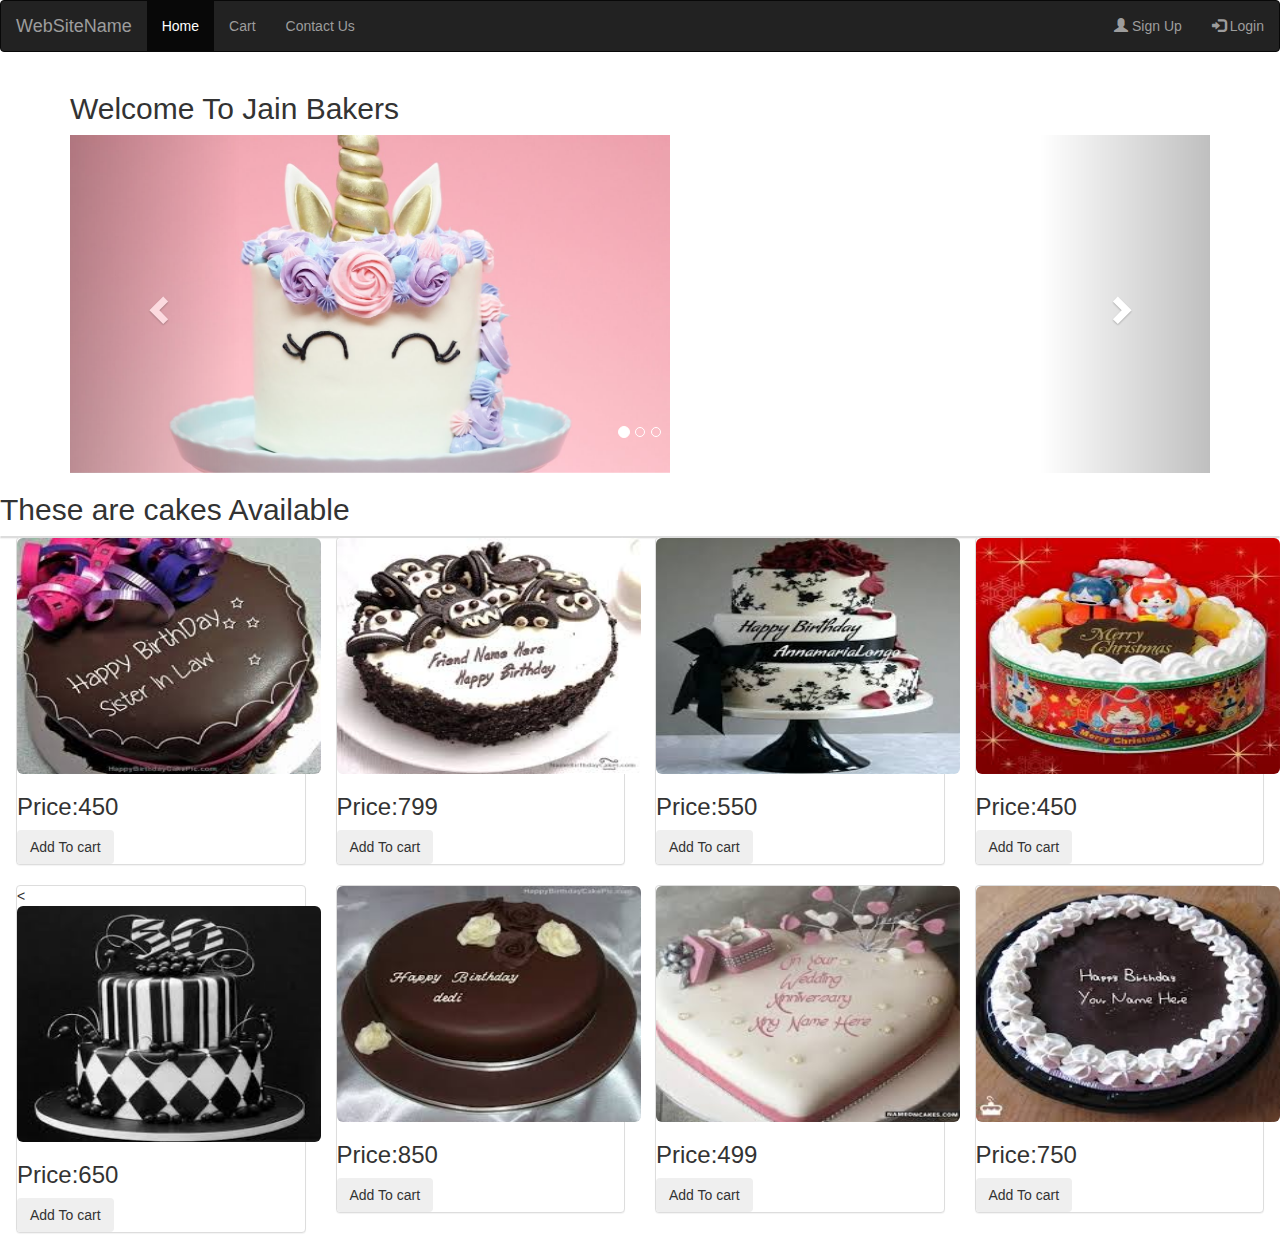
<file: project html/boot.html>
<!DOCTYPE html>
<html lang="en">
<head>
  <title>Bootstrap Example</title>
  <meta charset="utf-8">
  <meta name="viewport" content="width=device-width, initial-scale=1">
  <link rel="stylesheet" href="https://maxcdn.bootstrapcdn.com/bootstrap/3.3.7/css/bootstrap.min.css">
  <script src="https://ajax.googleapis.com/ajax/libs/jquery/3.3.1/jquery.min.js"></script>
  <script src="https://maxcdn.bootstrapcdn.com/bootstrap/3.3.7/js/bootstrap.min.js"></script>
</head>
<body>





<nav class="navbar navbar-inverse">
  <div class="container-fluid">
    <div class="navbar-header">
      <a class="navbar-brand" href="#">WebSiteName</a>
    </div>
    <ul class="nav navbar-nav">
      <li class="active"><a href="#">Home</a></li>
      <li><a href="shoppingcart.html">Cart</a></li>
      <li><a href="contact.html">Contact Us</a></li>
    </ul>
    <ul class="nav navbar-nav navbar-right">
      <li><a href="signup.html"><span class="glyphicon glyphicon-user"></span> Sign Up</a></li>
      <li><a href="login.html"><span class="glyphicon glyphicon-log-in"></span> Login</a></li>
    </ul>
  </div>
</nav>








<div class="container">
  <h2>Welcome To Jain Bakers</h2>  
  <div id="myCarousel" class="carousel slide" data-ride="carousel">
    <!-- Indicators -->
    <ol class="carousel-indicators ">
      <li data-target="#myCarousel" data-slide-to="0" class="active"></li>
      <li data-target="#myCarousel" data-slide-to="1"></li>
      <li data-target="#myCarousel" data-slide-to="2"></li>
    </ol>

    <!-- Wrapper for slides -->
    <div class="carousel-inner">
      <div class="item active">
        <img src="ii.jpg" alt="Los Angeles" width="600" height="400">
      </div>

      <div class="item">
        <img src="i.jpg" alt="Chicago" width="600" height="400">
      </div>
    
      <div class="item">
	<img src="iii.jpg" alt="New york" width="600" height="400">
        <!--<img src="iii.jpg" alt="New york" style="width:100%;"><br>-->

      </div>
    </div>

    <!-- Left and right controls -->
    <a class="left carousel-control" href="#myCarousel" data-slide="prev">
      <span class="glyphicon glyphicon-chevron-left"></span>
      <span class="sr-only">Previous</span>
    </a>
    <a class="right carousel-control" href="#myCarousel" data-slide="next">
      <span class="glyphicon glyphicon-chevron-right"></span>
      <span class="sr-only">Next</span>
    </a>
  </div>
</div>





























<h2>These are cakes Available</h2>
<div class="panel panel-default">
<div class="col-md-3">
<div class="panel panel-default">
<div class="container1">
   <img src="c1.jpg" class="img-rounded" alt="Cinque Terre" width="304" height="236"> 

 
  <h3>Price:450</h3>
  <button type="Add to cart" class="btn">Add To cart</button>
</div>
</div>
</div>



<div class="col-md-3">
<div class="panel panel-default">
<div class="container2">
  
   <img src="c2.jpg" class="img-rounded" alt="Cinque Terre" width="304" height="236"> 

  
  <h3>Price:799</h3>
  <button type="Add to cart" class="btn">Add To cart</button>   
</div>
</div>
</div>




<div class="col-md-3">
<div class="panel panel-default">
<div class="container3">
 
   <img src="c3.jpg" class="img-rounded" alt="Cinque Terre" width="304" height="236"> 

  
  <h3>Price:550</h3>
  <button type="Add to cart" class="btn">Add To cart</button>   
</div>
</div>
</div>


<div class="col-md-3">
<div class="panel panel-default">
<div class="container4">

   <img src="c4.jpg" class="img-rounded" alt="Cinque Terre" width="304" height="236"> 


  <h3>Price:450</h3>
  <button type="Add to cart" class="btn">Add To cart</button>   
</div>
</div>
</div>



<div class="col-md-3">

<div class="panel panel-default">
<div class="container5">
 <
   <img src="c5.jpg" class="img-rounded" alt="Cinque Terre" width="304" height="236"> 
 <h3>Price:650</h3>
  <button type="Add to cart" class="btn">Add To cart</button>   
</div>
</div>
</div>


<div class="col-md-3">
<div class="panel panel-default">
<div class="container6">
  
   <img src="c6.jpg" class="img-rounded" alt="Cinque Terre" width="304" height="236"> 

  
  <h3>Price:850</h3>
  <button type="Add to cart" class="btn">Add To cart</button>   
</div>
</div>
</div>


<div class="col-md-3">
<div class="panel panel-default">
<div class="container7">
 
   <img src="c7.jpg" class="img-rounded" alt="Cinque Terre" width="304" height="236"> 

 
  <h3>Price:499</h3>
  <button type="Add to cart" class="btn">Add To cart</button>   
</div>
</div>
</div>



<div class="col-md-3">

<div class="panel panel-default">
<div class="container8">

   <img src="c8.jpg" class="img-rounded" alt="Cinque Terre" width="304" height="236"> 

  
  <h3>Price:750</h3>
  <button type="Add to cart" class="btn">Add To cart</button>   
</div>
</div>
</div>

</div>
</body>
</html>
</file>
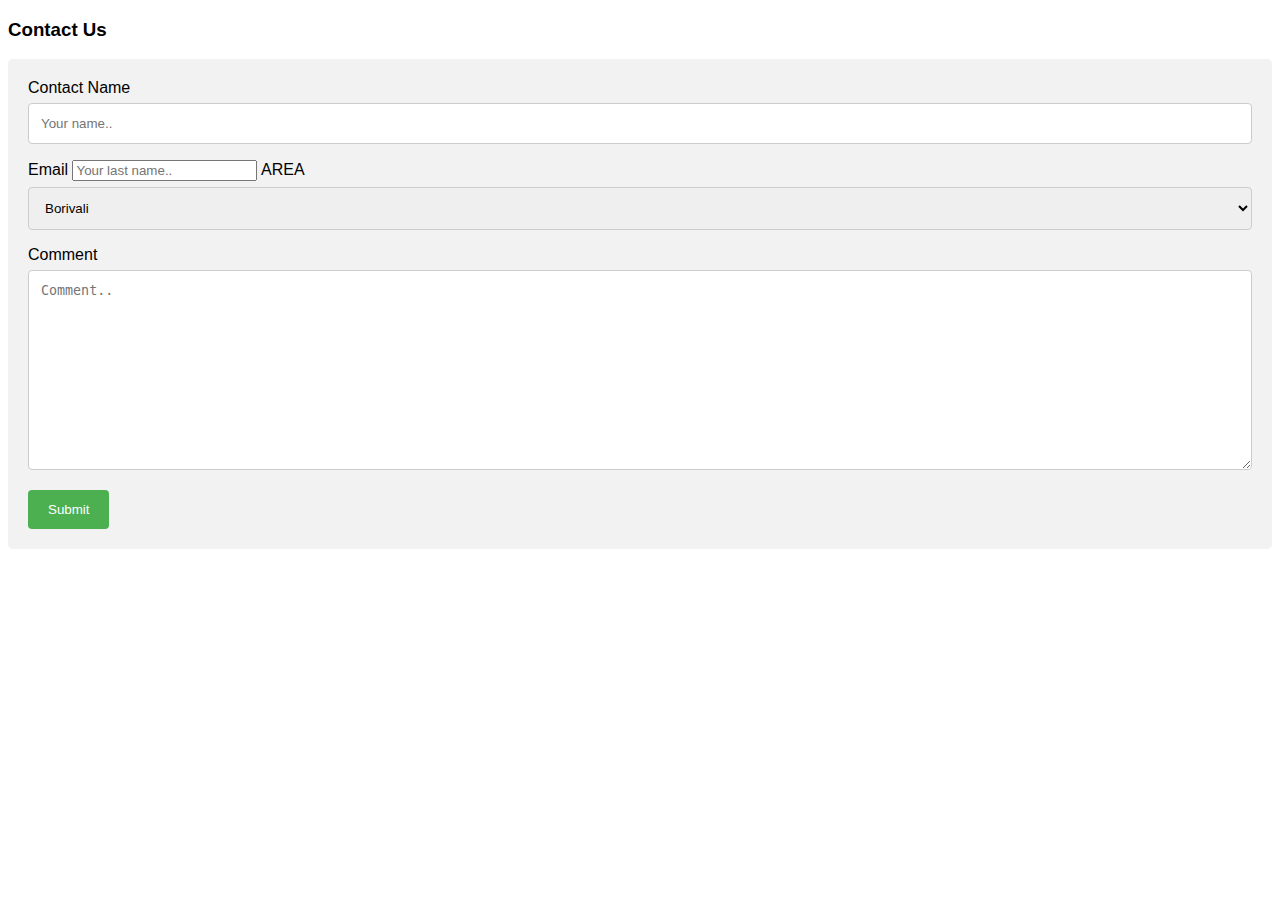
<file: project html/contact.html>
<!DOCTYPE html>
<html>
<head>
<meta name="viewport" content="width=device-width, initial-scale=1">
<style>
body {font-family: Arial, Helvetica, sans-serif;}

input[type=text], select, textarea {
    width: 100%;
    padding: 12px;
    border: 1px solid #ccc;
    border-radius: 4px;
    box-sizing: border-box;
    margin-top: 6px;
    margin-bottom: 16px;
    resize: vertical;
}

input[type=submit] {
    background-color: #4CAF50;
    color: white;
    padding: 12px 20px;
    border: none;
    border-radius: 4px;
    cursor: pointer;
}

input[type=submit]:hover {
    background-color: #45a049;
}

.container {
    border-radius: 5px;
    background-color: #f2f2f2;
    padding: 20px;
}

</style>
</head>
<body>

<h3>Contact Us</h3>

<div class="container">
  <form action="/action_page.php" onSubmit="clicked()">
    <label for="fname">Contact Name</label>
    <input type="text" id="fname" name="firstname" placeholder="Your name..">

    <label for="email">Email</label>
    <input type="email" id="lname" name="lastname" placeholder="Your last name..">

    <label for="country">AREA</label>
    <select id="country" name="country">
      <option value="australia">Borivali</option>
      <option value="canada">VileParle</option>
      <option value="usa">Andheri</option>
       <option value="usa">Kandivali</option>
        <option value="usa">ChurchGate</option>
         <option value="usa">GoreGaon</option>
          <option value="usa">Bandra</option>
    </select>

    <label for="subject">Comment</label>
    <textarea id="subject" name="subject" placeholder="Comment.." style="height:200px"></textarea>

    <input type="submit" value="Submit" onClick="clicked()">
  </form>
</div>

<script type="text/javascript">
function clicked() {
     alert("submitted");
}
</script>
</body>
</html>
</file>
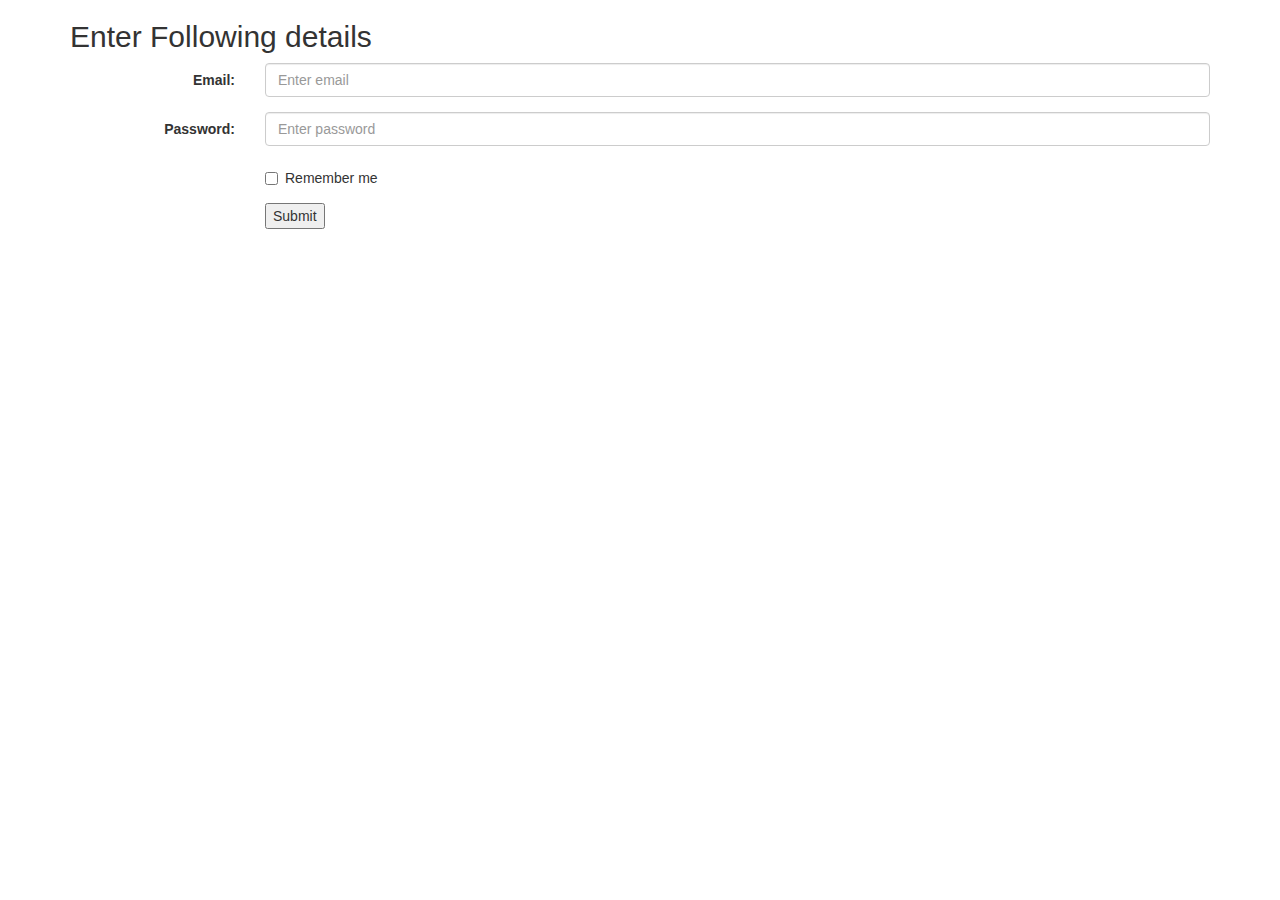
<file: project html/login.html>
<!DOCTYPE html>
<html lang="en">
<head>
  <title>Bootstrap Example</title>
  <meta charset="utf-8">
  <meta name="viewport" content="width=device-width, initial-scale=1">
  <link rel="stylesheet" href="https://maxcdn.bootstrapcdn.com/bootstrap/3.3.7/css/bootstrap.min.css">
  <script src="https://ajax.googleapis.com/ajax/libs/jquery/3.3.1/jquery.min.js"></script>
  <script src="https://maxcdn.bootstrapcdn.com/bootstrap/3.3.7/js/bootstrap.min.js"></script>
</head>
<body>

<div class="container">
  <h2>Enter Following details</h2>
  <form class="form-horizontal" action="/action_page.php">
    <div class="form-group">
      <label class="control-label col-sm-2" for="email">Email:</label>
      <div class="col-sm-10">
        <input type="email" class="form-control" id="email" placeholder="Enter email" name="email">
      </div>
    </div>
    <div class="form-group">
      <label class="control-label col-sm-2" for="pwd">Password:</label>
      <div class="col-sm-10">          
        <input type="password" class="form-control" id="pwd" placeholder="Enter password" name="pwd">
      </div>
    </div>
    <div class="form-group">        
      <div class="col-sm-offset-2 col-sm-10">
        <div class="checkbox">
          <label><input type="checkbox" name="remember"> Remember me</label>
        </div>
      </div>
    </div>
    <div class="form-group">        
      <div class="col-sm-offset-2 col-sm-10">
        <input type=button onClick="location.href='boot.html'" value='Submit'>
      </div>
    </div>
  </form>
</div>

</body>
</html>
</file>
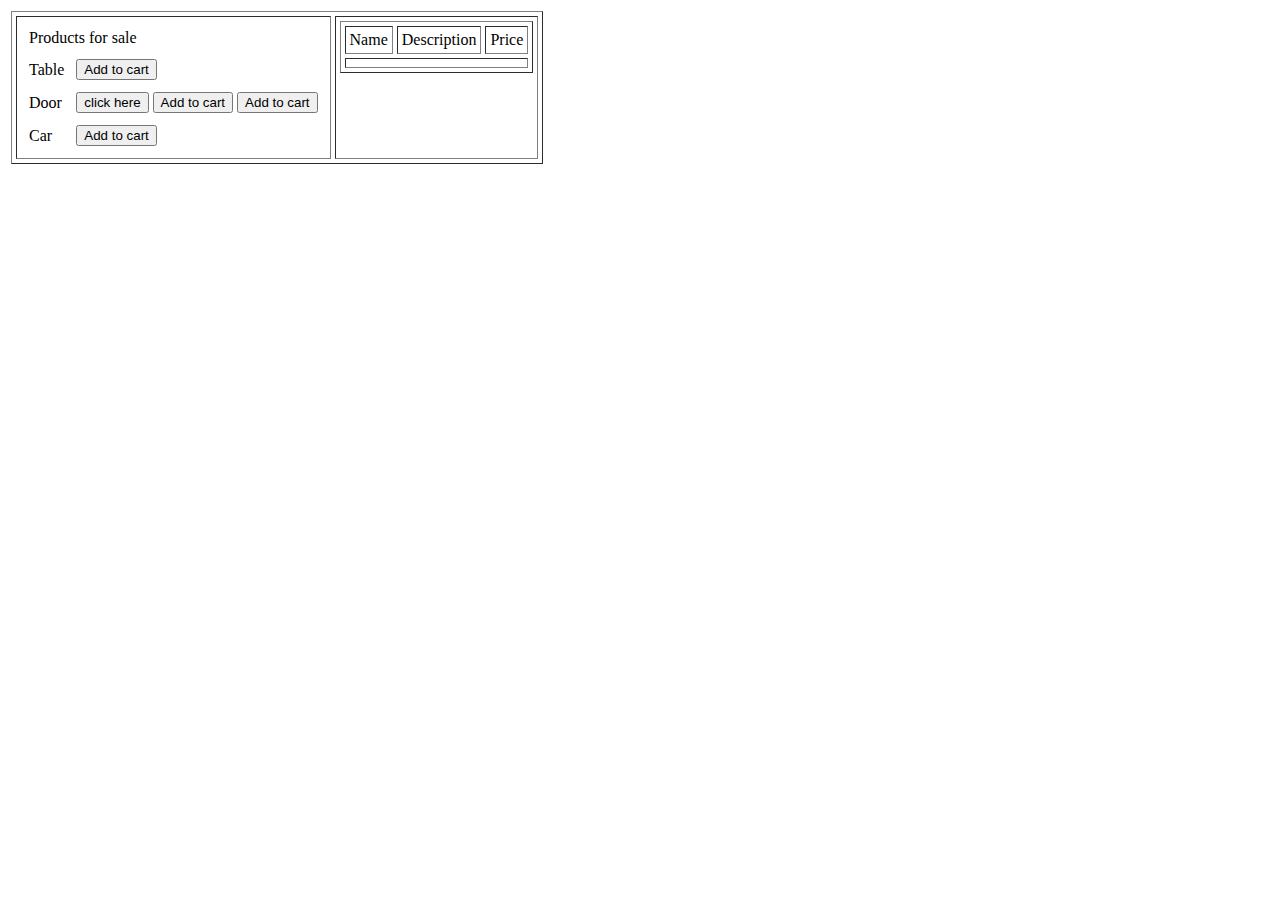
<file: project html/shoppingCart.html>
<!DOCTYPE html PUBLIC "-//W3C//DTD XHTML 1.0 Transitional//EN" "http://www.w3.org/TR/xhtml1/DTD/xhtml1-transitional.dtd">
<html xmlns="http://www.w3.org/1999/xhtml" >
<head>
    <title>Creating a Shopping Cart using only HTML/JavaScript</title>
    <script type="text/javascript">
        
        
        //create array that will hold all ordered products
        var shoppingCart = [];
        
        //this function manipulates DOM and displays content of our shopping cart
        function displayShoppingCart(){
            var orderedProductsTblBody=document.getElementById("orderedProductsTblBody");
            //ensure we delete all previously added rows from ordered products table
            while(orderedProductsTblBody.rows.length>0) {
                orderedProductsTblBody.deleteRow(0);
            }
                   
            //variable to hold total price of shopping cart
            var cart_total_price=0;
            //iterate over array of objects
            for(var product in shoppingCart){
                //add new row      
                var row=orderedProductsTblBody.insertRow();
                //create three cells for product properties 
                var cellName = row.insertCell(0);
                var cellDescription = row.insertCell(1);
                var cellPrice = row.insertCell(2);
                cellPrice.align="right";
                //fill cells with values from current product object of our array
                cellName.innerHTML = shoppingCart[product].Name;
                cellDescription.innerHTML = shoppingCart[product].Description;
                cellPrice.innerHTML = shoppingCart[product].Price;
                cart_total_price+=shoppingCart[product].Price;
            }
            //fill total cost of our shopping cart 
            document.getElementById("cart_total").innerHTML=cart_total_price;
        }
        
        
        function AddtoCart(name,description,price){
           //Below we create JavaScript Object that will hold three properties you have mentioned:    Name,Description and Price
           var singleProduct = {};
           //Fill the product object with data
           singleProduct.Name=name;
           singleProduct.Description=description;
           singleProduct.Price=price;
           //Add newly created product to our shopping cart 
           shoppingCart.push(singleProduct);
           //call display function to show on screen
           displayShoppingCart();
           
        }  


        //Add some products to our shopping cart via code or you can create a button with onclick event
        //AddtoCart("Table","Big red table",50);
        //AddtoCart("Door","Big yellow door",150);
        //AddtoCart("Car","Ferrari S23",150000);

        
        
        
    </script>
</head>
<body>
    <table width="100%" border="0">
        <tr>
            <td valign="top" width="50%">
    <table cellpadding="4" cellspacing="4" border="1">
        <tr>
            <td valign="top">
                <table cellpadding="4" cellspacing="4" border="0">
                    <thead>
                        <tr>
                            <td colspan="2">
                                Products for sale
                            </td>
                        </tr>
                    </thead>
                    <tbody>
                        <tr>
                            <td>
                                Table
                            </td>
                            <td>
                                <input type="button" value="Add to cart" onclick="AddtoCart('Table','Big red table',50)"/>
                            </td>
                        </tr>
                        <tr>
                            <td>
                                Door
                            </td>
                            <td>
				<input type=button onClick="location.href='boot.html'" value='click here'>
				<input type="button" value="Add to cart" onclick="AddtoCart('cake','Big red table',50)"/>
                                <input type="button" value="Add to cart" onclick="AddtoCart('Door','Yellow Door',150)"/>
                            </td>
                        </tr>
                        <tr>
                            <td>
                                Car
                            </td>
                            <td>
                                <input type="button" value="Add to cart" onclick="AddtoCart('Ferrari','Ferrari S234',150000)"/>
                            </td>
                        </tr>
                    </tbody>
                    
                </table>
            </td>
            <td valign="top">
                <table cellpadding="4" cellspacing="4" border="1" id="orderedProductsTbl">
                    <thead>
                        <tr>
                            <td>
                                Name
                            </td>
                            <td>
                                Description
                            </td>
                            <td>
                                Price
                            </td>
                        </tr>
                    </thead>
                    <tbody id="orderedProductsTblBody">
                        
                    </tbody>
                    <tfoot>
                        <tr>
                            <td colspan="3" align="right" id="cart_total">
                                
                            </td>
                        </tr>
                    </tfoot>
                </table>
            </td>
        </tr>
    </table> 
            </td>
            
        </tr>
    </table>
    <script type="text/javascript">
		      var _gaq = _gaq || [];
		      _gaq.push(['_setAccount', 'UA-1058927-1']);
		      _gaq.push(['_trackPageview']);
		      (function() {
		        var ga = document.createElement('script'); ga.type = 'text/javascript'; ga.async = true;
		        ga.src = ('https:' == document.location.protocol ? 'https://ssl' : 'http://www') + '.google-analytics.com/ga.js';
		        var s = document.getElementsByTagName('script')[0]; s.parentNode.insertBefore(ga, s);
		      })();
        </script>

</body>
</html>
</file>
